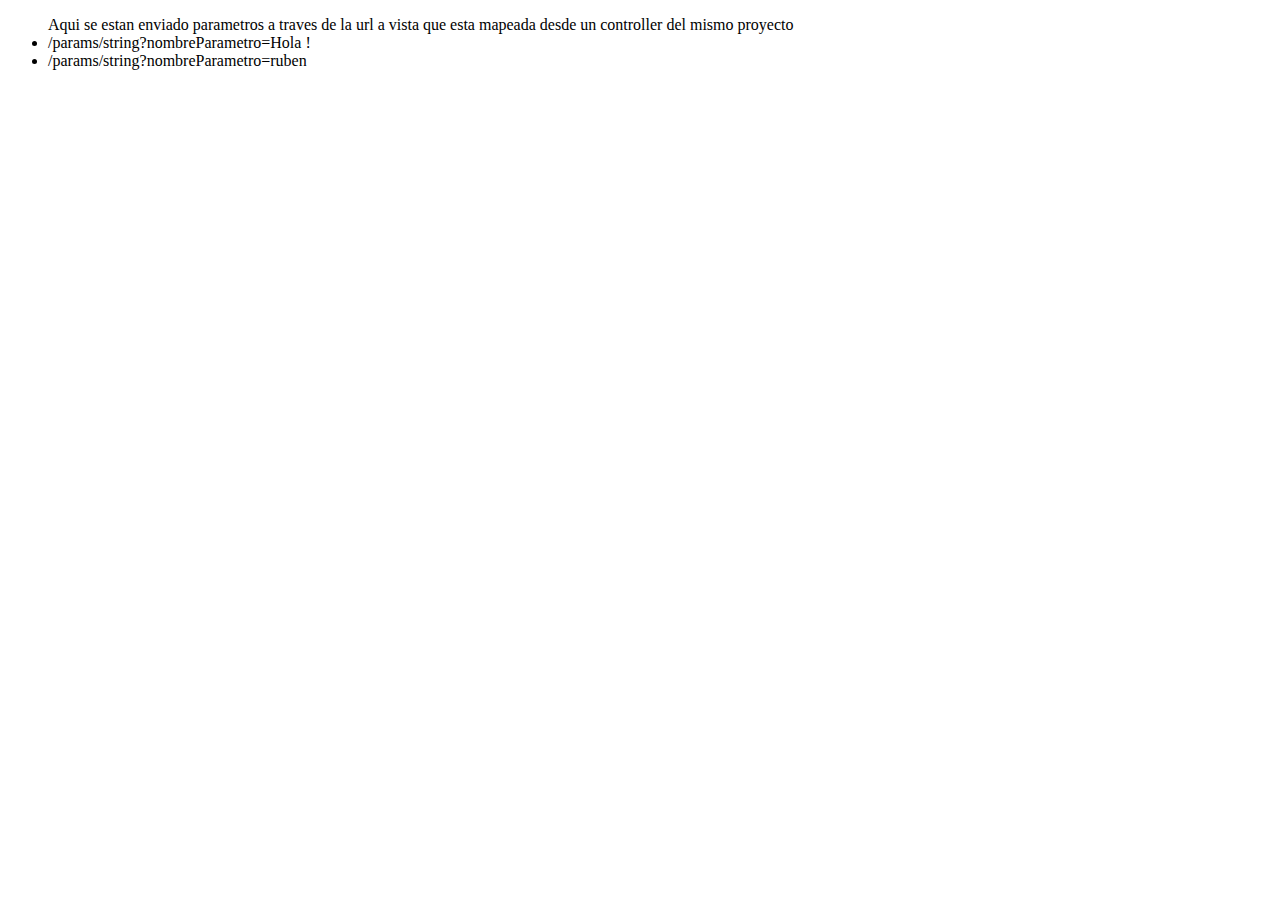
<file: spring-boot-web/src/main/resources/templates/params/index.html>
<!DOCTYPE html>
<html xmlns:th="http://www.thymeleaf.org" />
<head>
<meta charset="UTF-8" />
<title>Enviar parametros del Request Http GET-URL</title>
</head>
<body>

	<ul>
		<span>Aqui se estan enviado parametros a traves de la url a
			vista que esta mapeada desde un controller del mismo proyecto</span>
		<li><a th:href="@{/params/string(nombreParametro='Hola !')}">/params/string?nombreParametro=Hola !</a></li>
		<li><a th:href="@{/params/string(nombreParametro='ruben !')}">/params/string?nombreParametro=ruben</a></a></li>
	</ul>
</body>
</html>
</file>
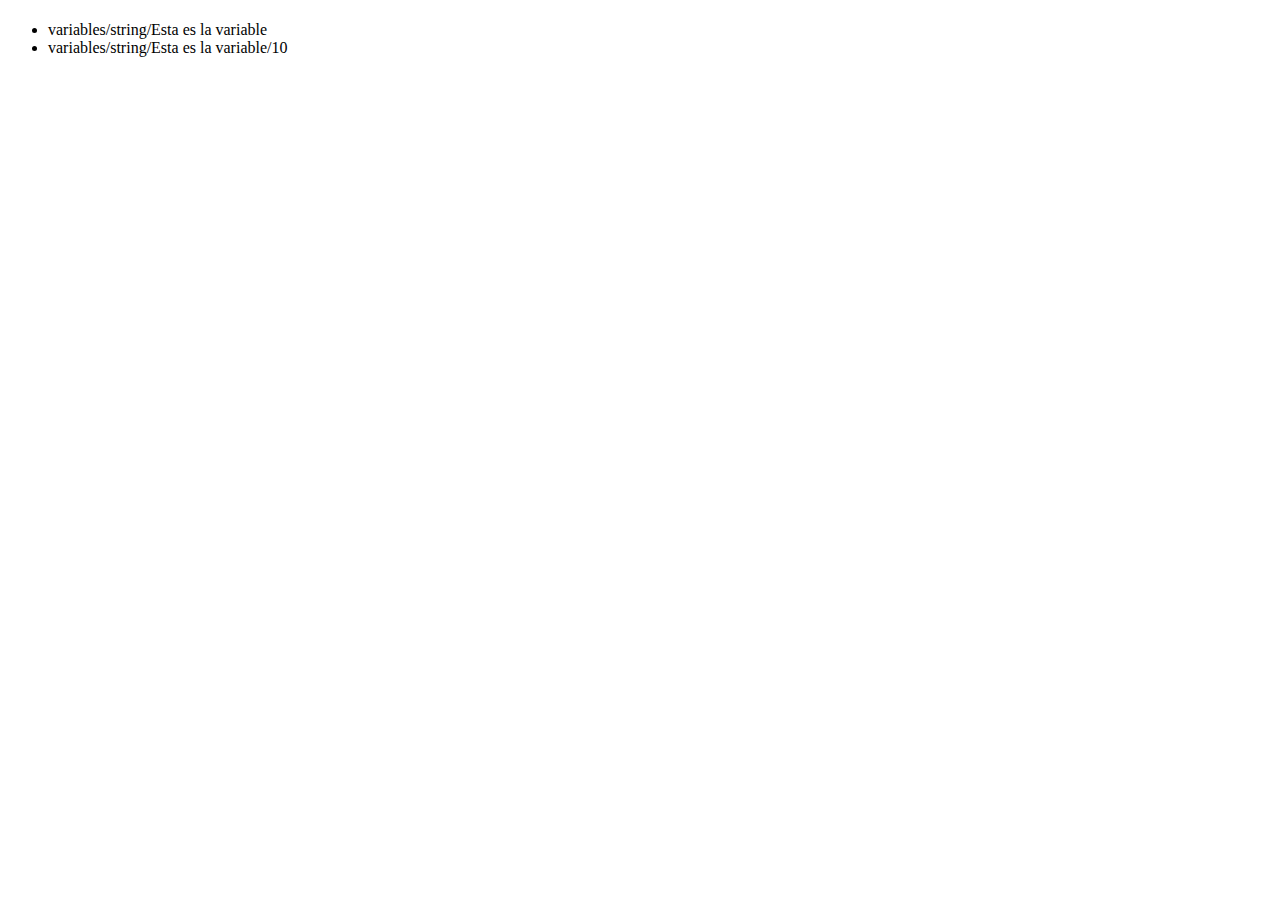
<file: spring-boot-web/src/main/resources/templates/variables/index.html>
<!DOCTYPE html>
<html xmlns:th="http://www.thymeleaf.org" />
<head>
<meta charset="UTF-8" />

<title th:text="${titulo}"></title>
</head>
<body>

	<h1 th:text="${titulo}"></h1>

	<ul>
		<li><a th:href="@{/variables/string/}+'Esta es la variable'">variables/string/Esta es la variable</a></li>
		<li><a th:href="@{/variables/string/}+'Esta%es%la%variable'+'/10'">variables/string/Esta es la variable/10</a></li>
	</ul>
</body>
</html>
</file>
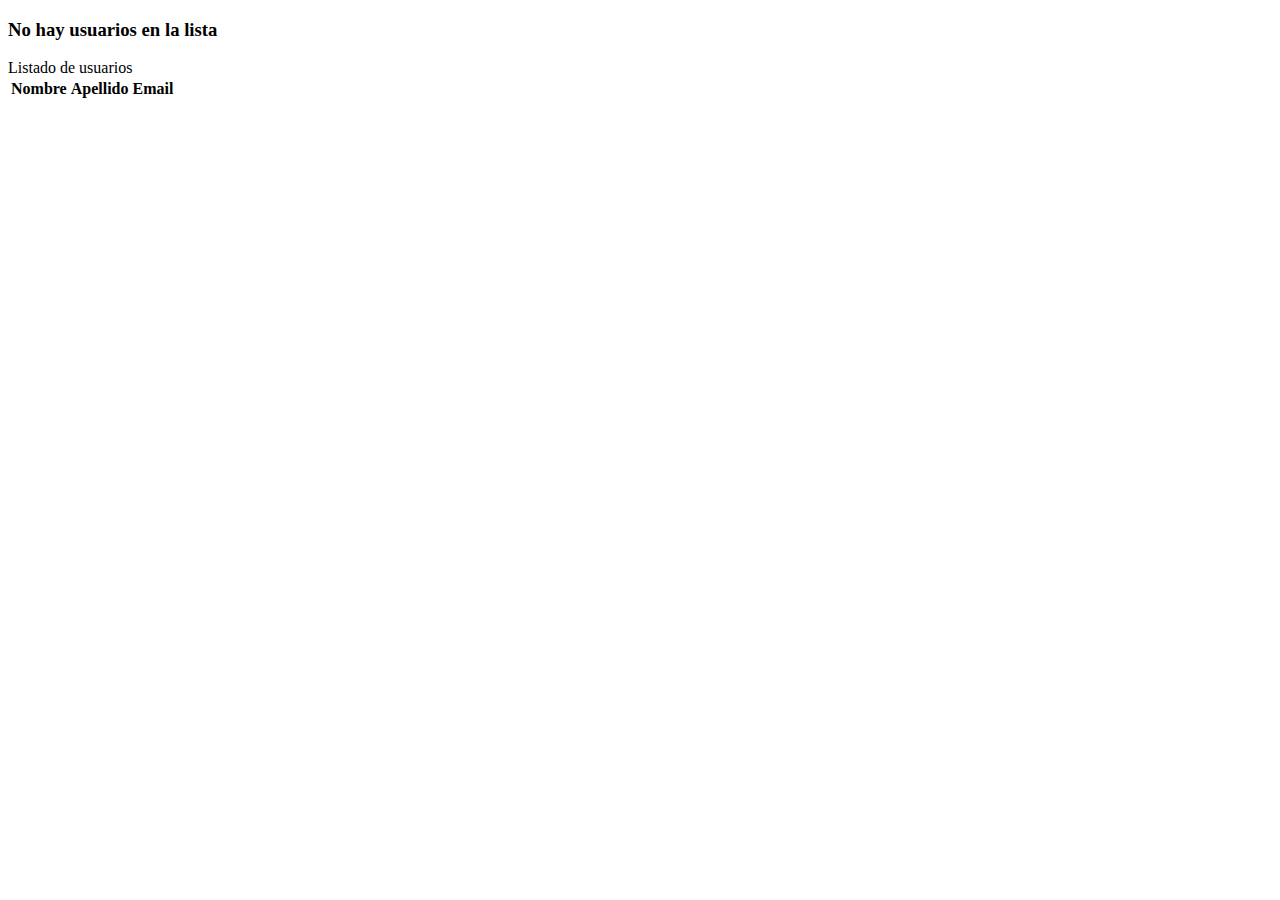
<file: spring-boot-web/src/main/resources/templates/listar.html>
<!DOCTYPE html>
<html xmlns:th="http://www.thymeleaf.org" />
<head>
<meta charset="UTF-8">
<title>Trabajando con listas</title>
</head>
<body>

	<h3 th:if="${Usuarios.isEmpty()}">No hay usuarios en la lista</h3>


	<table th:if="${!Usuarios.isEmpty()}">
		<thead>
			Listado de usuarios
			<tr>
				<th>Nombre</th>
				<th>Apellido</th>
				<th>Email</th>
			</tr>
		</thead>
		<tbody>
			<tr th:each="usuario:${Usuarios}">
				<th th:text="${usuario.nombre}"></th>
				<th th:text="${usuario.apellido}"></th>
				<th th:text="${usuario.email}"></th>
			</tr>
		</tbody>
	</table>
</body>
</html>
</file>
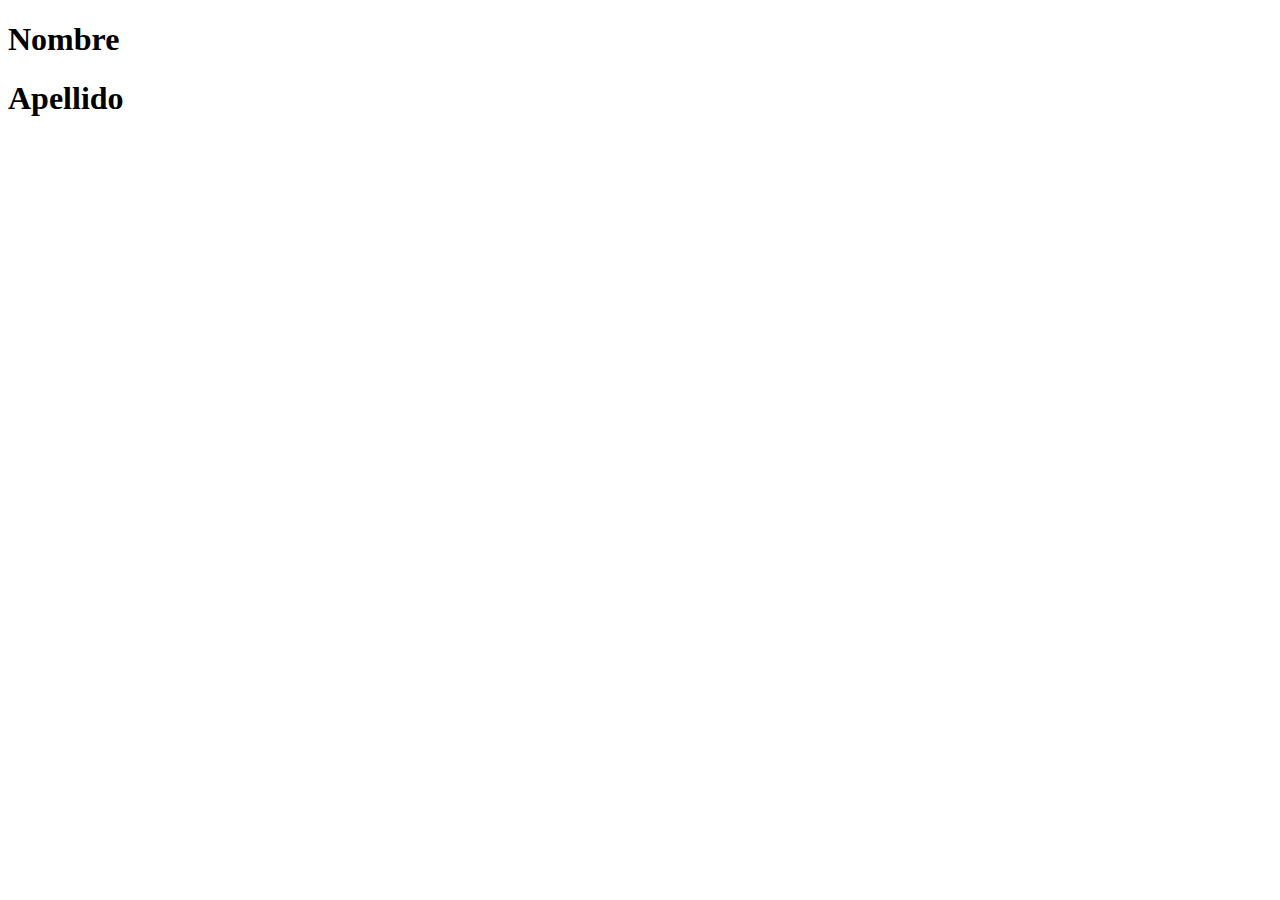
<file: spring-boot-web/src/main/resources/templates/perfil.html>
<!DOCTYPE html>
<html xmlns:th="http://www.thymeleaf.org"/>
<head>
<meta charset="UTF-8">
<title>Hola !!</title>
</head>
<body>

<h1>Nombre</h1>
<h2 th:text="${Usuario.nombre}"></h2>
<h1>Apellido</h1>
<h2 th:text="${Usuario.apellido}"></h2>

<h2 th:if="${Usuario.email}" th:text="${Usuario.email}"></h2>
<h2 th:if="${Usuario.email==null}" th:text="'El usuario no tiene email'"></h2>



</body>
</html>
</file>
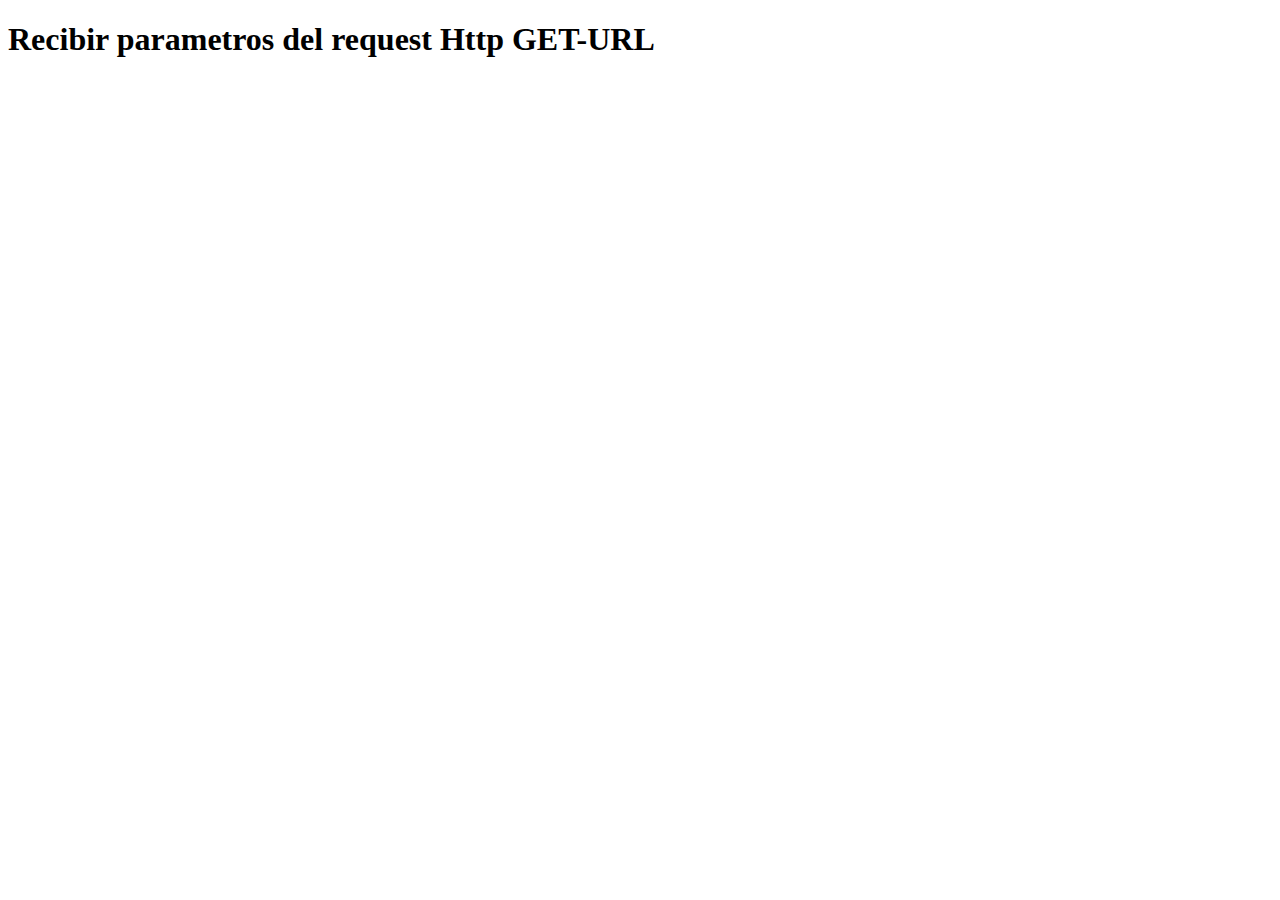
<file: spring-boot-web/src/main/resources/templates/params/ver.html>
<!DOCTYPE html>
<html xmlns:th="http://www.thymeleaf.org" />
<head>
<meta charset="UTF-8"/>
<title>Recibir parametros del request Http GET-URL</title>
</head>
<body>

	<h1>Recibir parametros del request Http GET-URL</h1>

	<div>
	<h2 th:text="${parametro}"></h2>
	</div>

</body>
</html>
</file>
